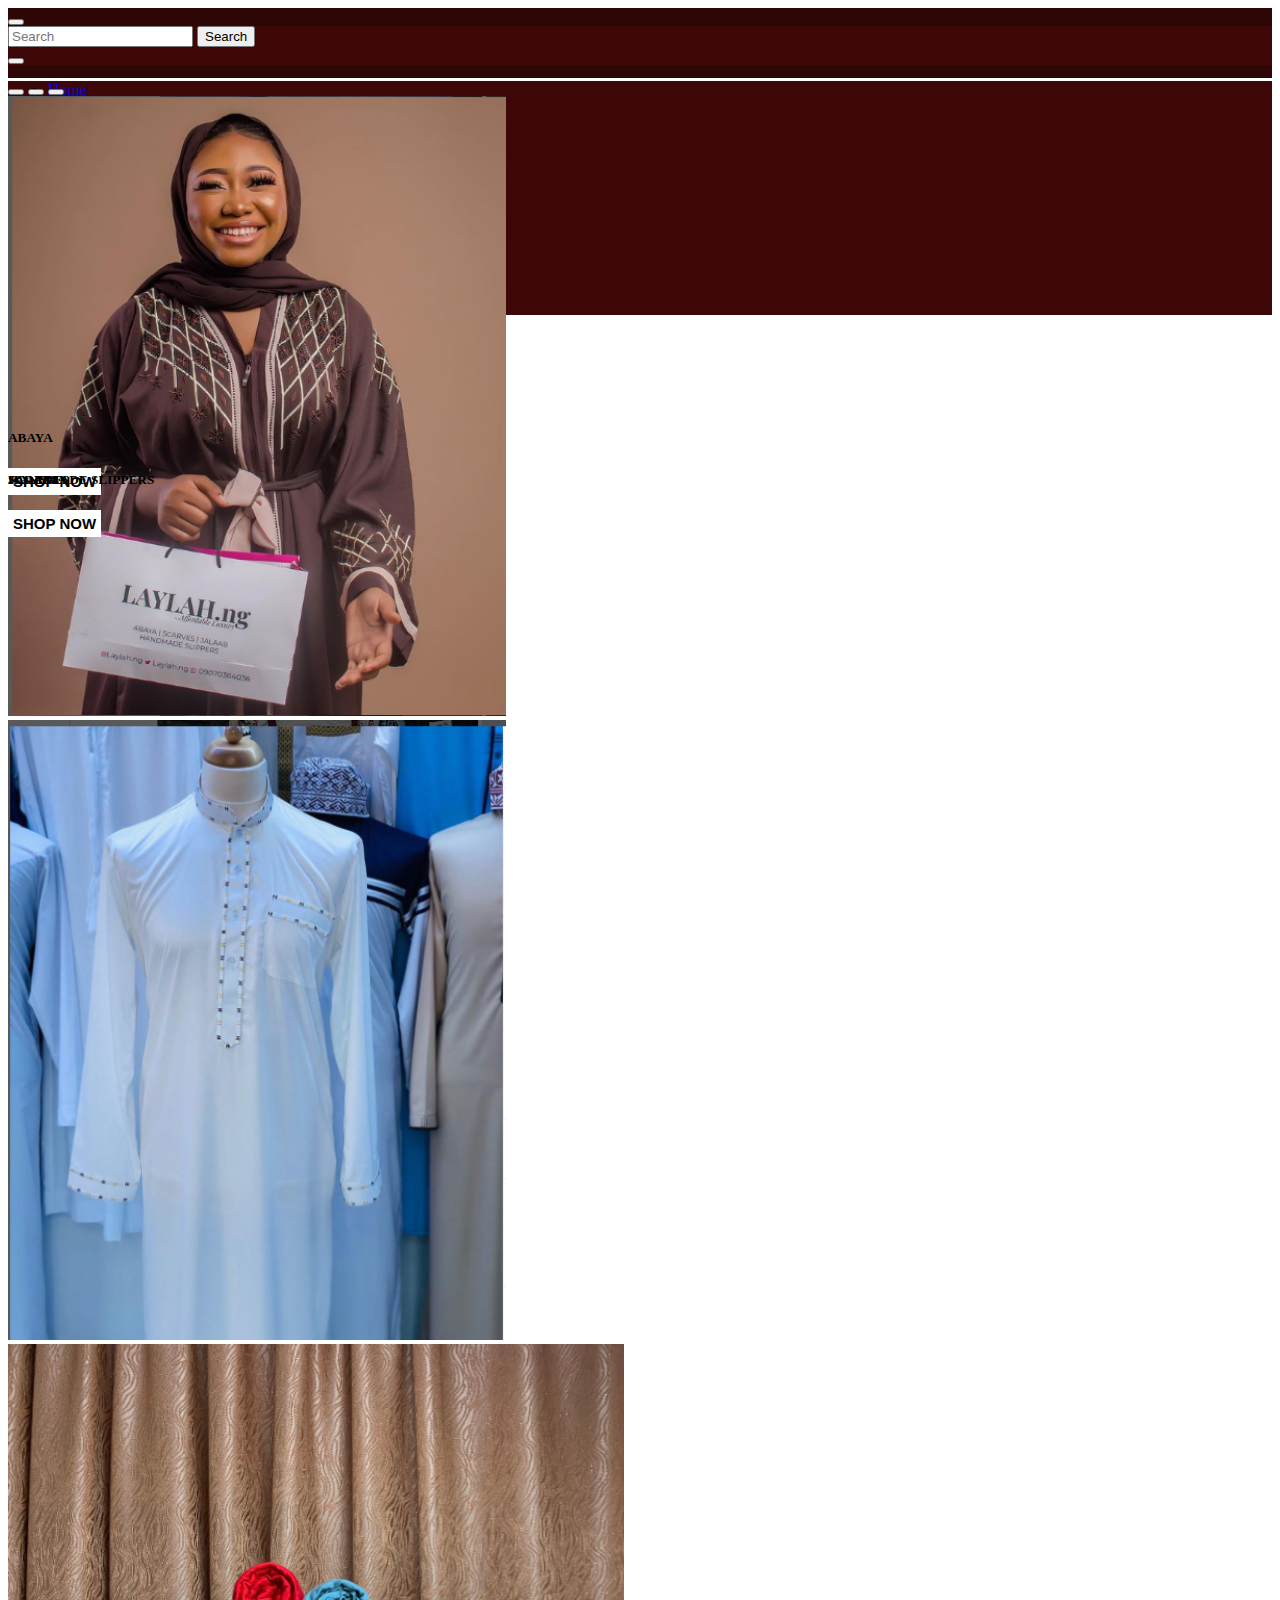
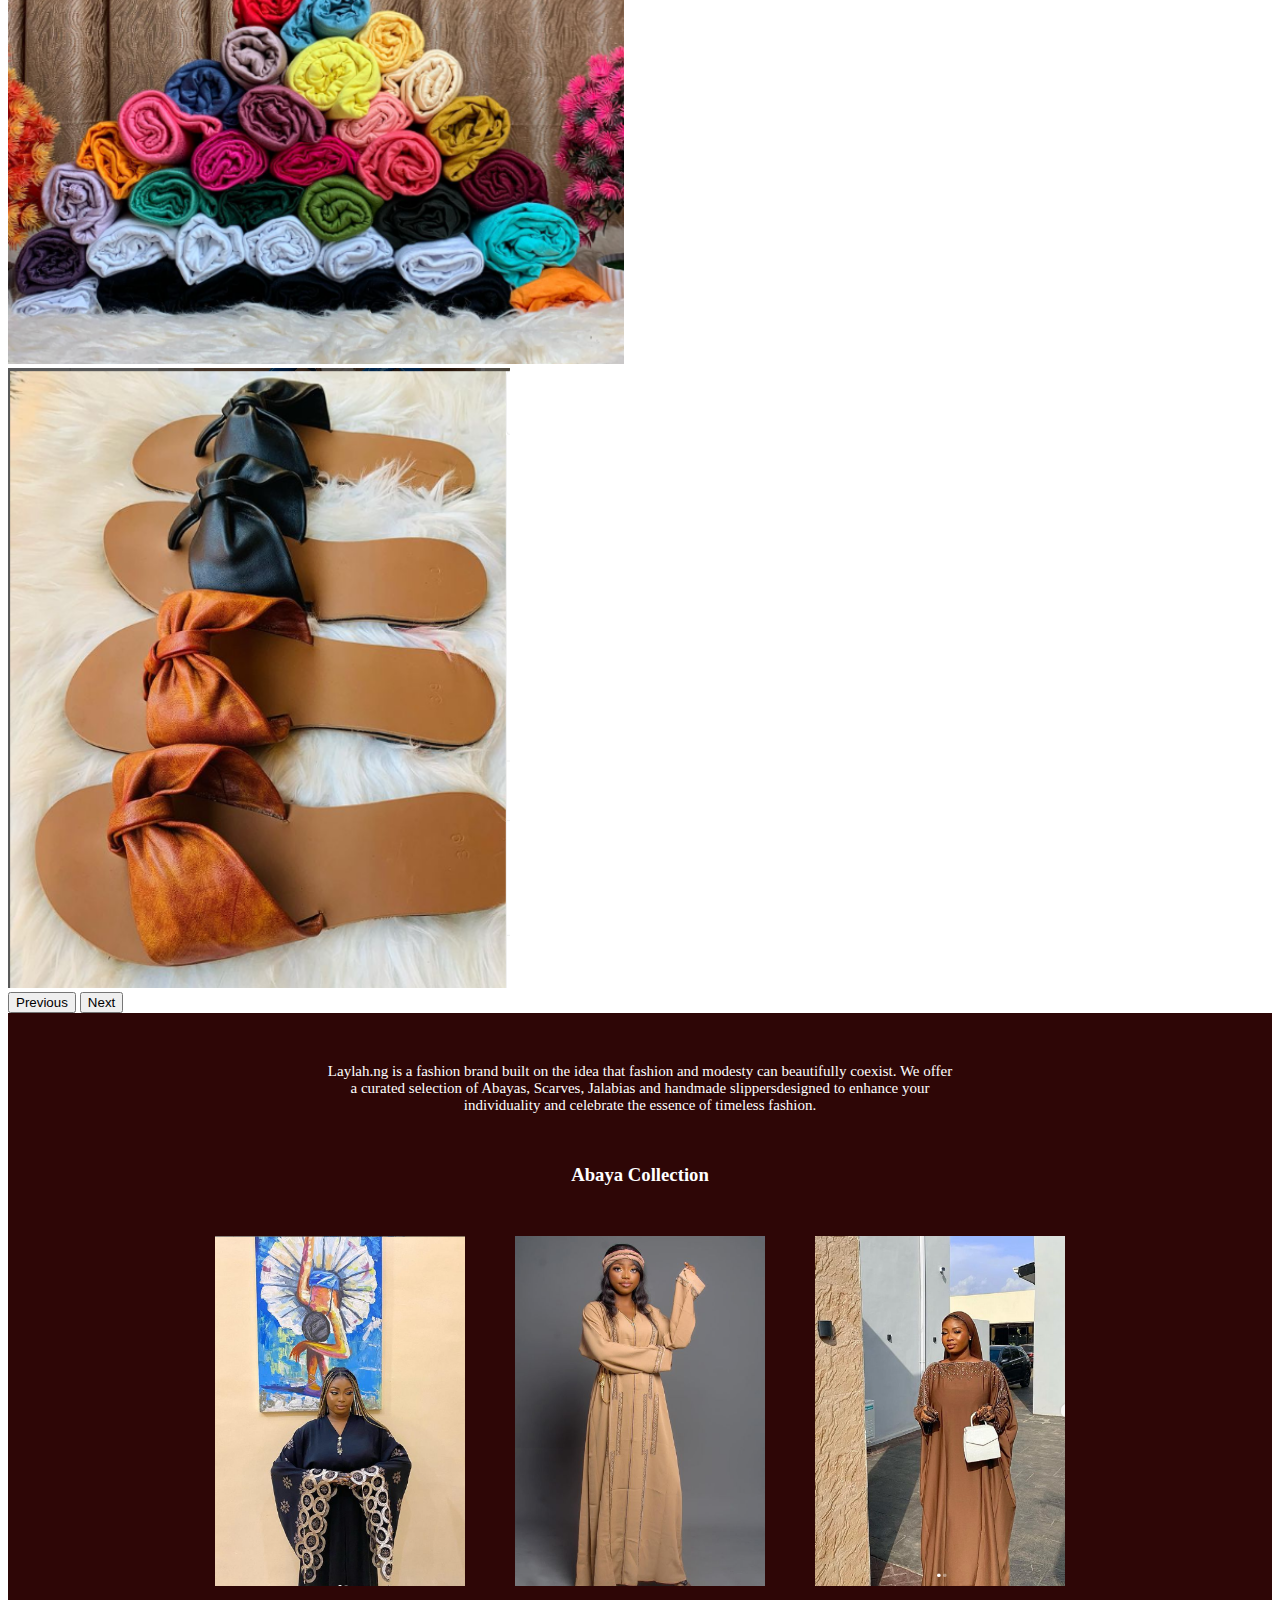
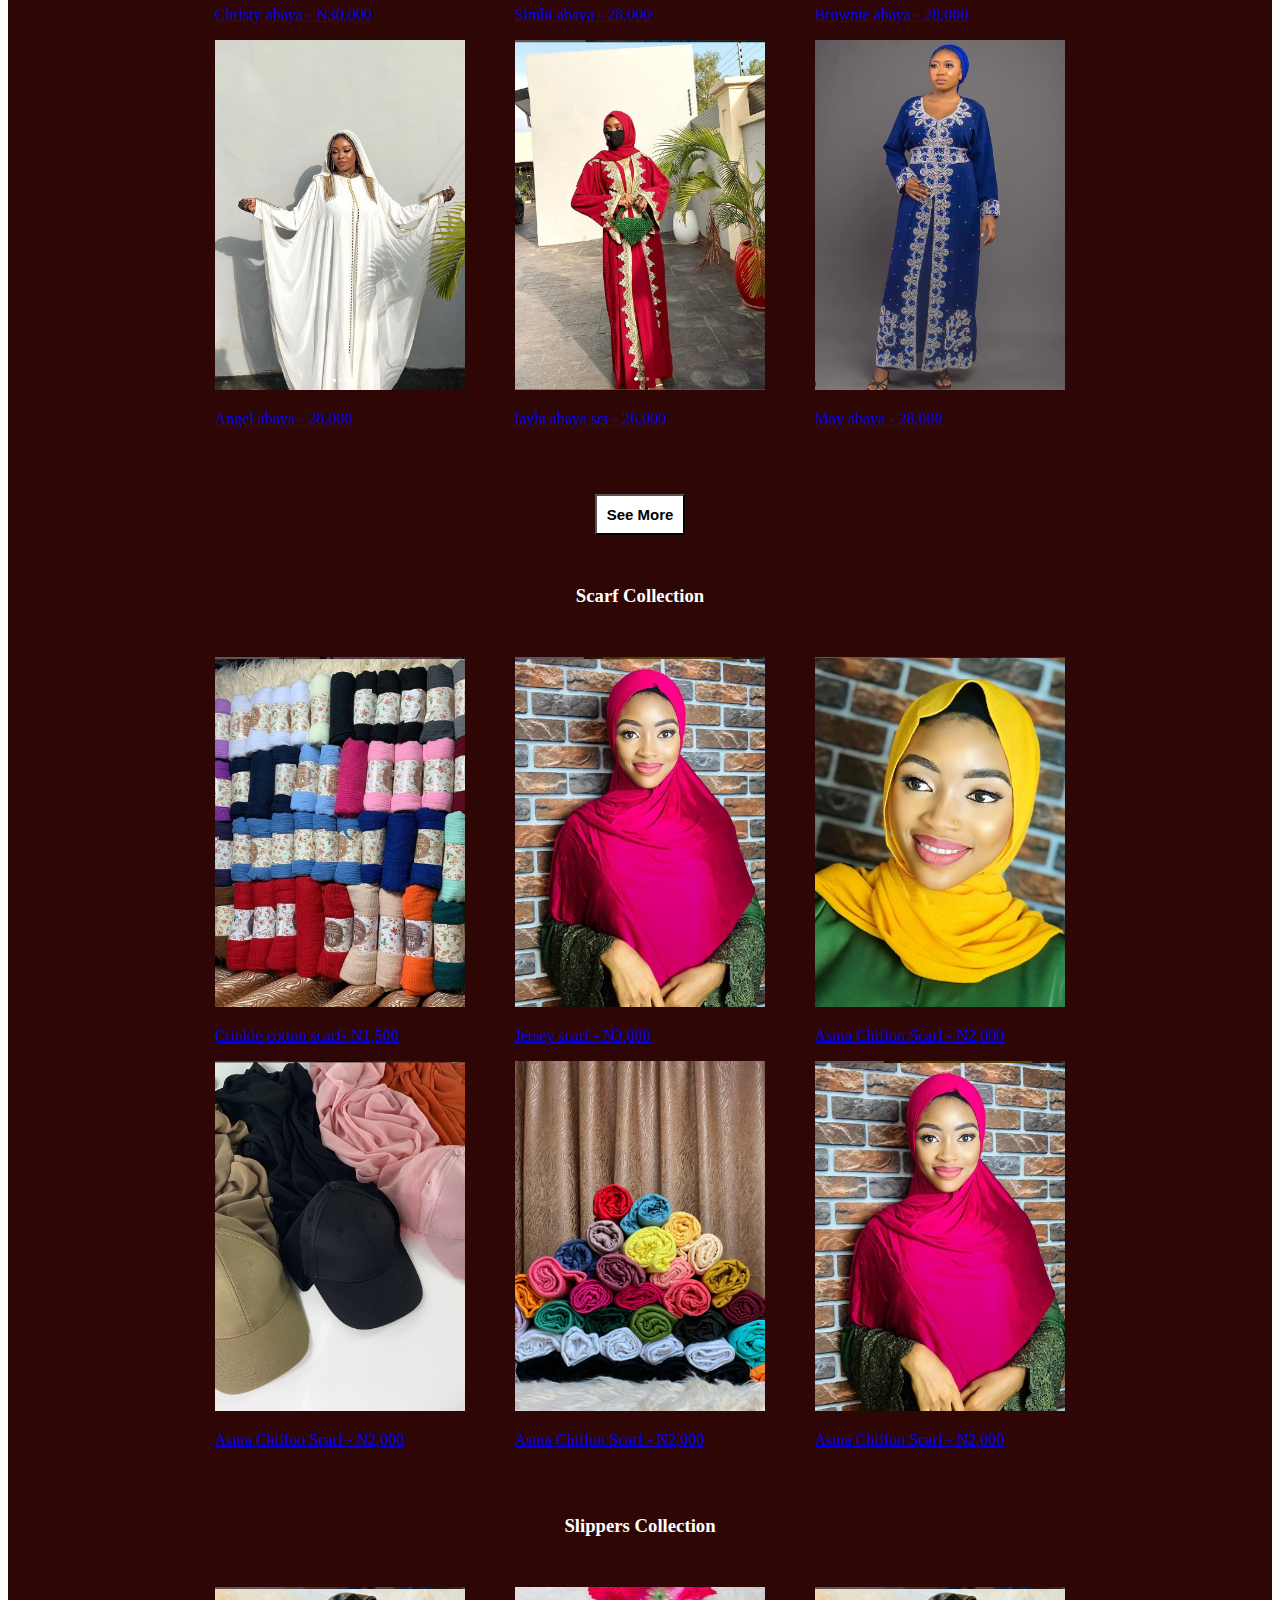
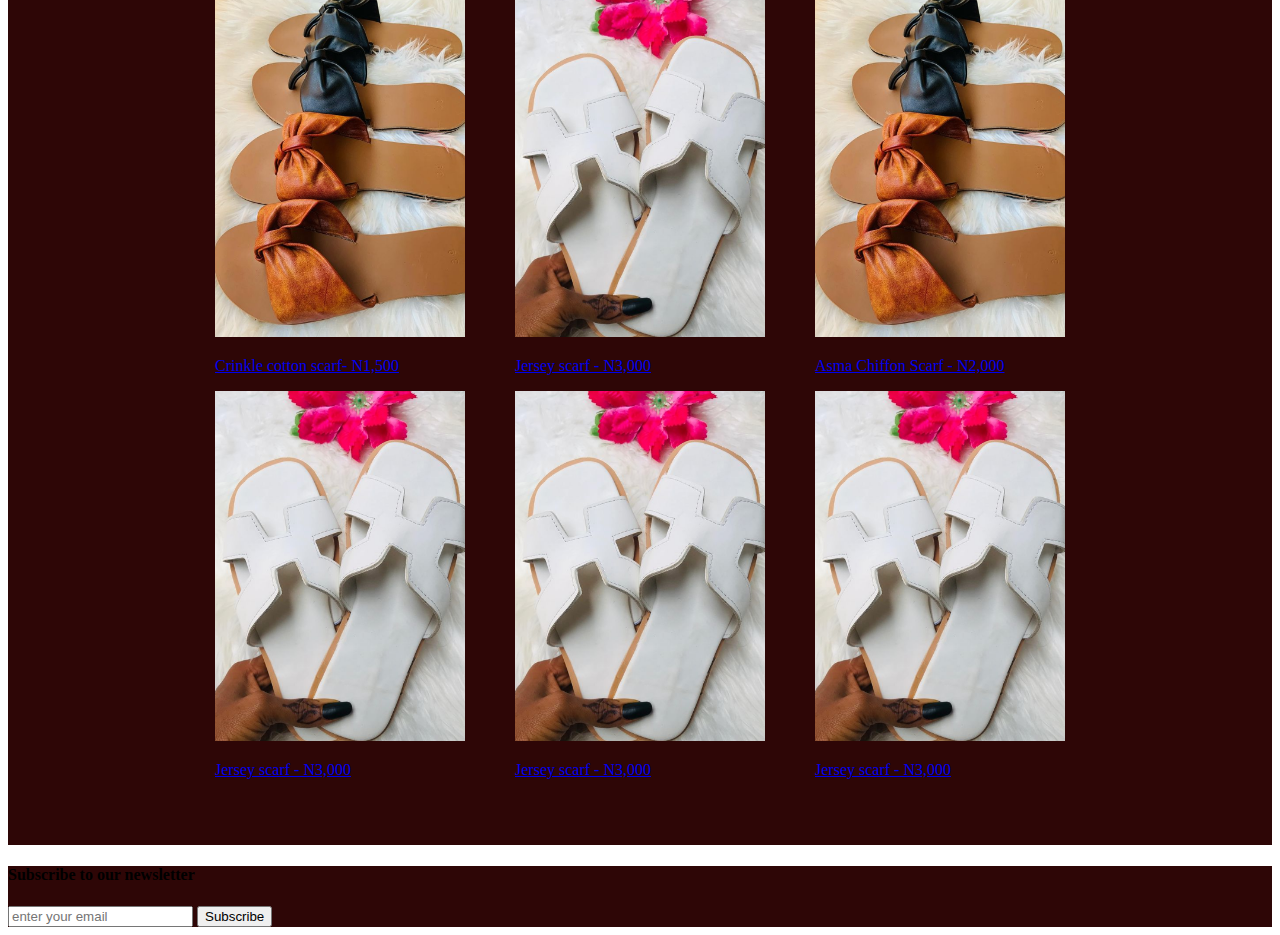
<file: index.html>
<!DOCTYPE html>
<html lang="en">
<head>
    <meta charset="UTF-8">
    <meta name="viewport" content="width=device-width, initial-scale=1.0">
    <title>laylah.ng</title>
    <link rel="stylesheet" href="https://fonts.googleapis.com/css2?family=Material+Symbols+Outlined:opsz,wght,FILL,GRAD@24,400,0,0" />
    <link rel="stylesheet" href="laylah.css">
    <link href="https://cdn.jsdelivr.net/npm/bootstrap@5.3.2/dist/css/bootstrap.min.css" rel="stylesheet" integrity="sha384-T3c6CoIi6uLrA9TneNEoa7RxnatzjcDSCmG1MXxSR1GAsXEV/Dwwykc2MPK8M2HN" crossorigin="anonymous">
</head>
<body>
  <!-- nav bar -->
<nav class="navbar fixed-top brown text-white">
    <div class="container">
      <button class="navbar-toggler  bg-white" type="button" data-bs-toggle="offcanvas" data-bs-target="#offcanvasNavbar" aria-controls="offcanvasNavbar" aria-label="Toggle navigation">
        <span class="navbar-toggler-icon"></span>
      </button>
      <div class="offcanvas offcanvas-start tabindex="-1" id="offcanvasNavbar" aria-labelledby="offcanvasNavbarLabel">
        <div class="offcanvas-header background">
            <form class="d-flex mt-3" role="search">
                <input class="form-control me-2" type="search" placeholder="Search" aria-label="Search">
                <button class="btn btn-outline-light text-white" type="submit">Search</button>
          </form>
          <button type="button" class="btn-close bg-white" data-bs-dismiss="offcanvas" aria-label="Close"></button>
        </div>
        <div class="offcanvas-body background">
            <ul class="navbar-nav justify-content-end flex-grow-1 pe-3">
                <li class="nav-item"><a href="#" class="nav-link text-white active" aria-current="page">Home</a></li>
                <li class="nav-item"><a href="#" class="nav-link text-white">ABAYA</a></li>
                <li class="nav-item"><a href="#" class="nav-link text-white">JALABIA</a></li>
                <li class="nav-item"><a href="#" class="nav-link text-white">SCARF COLLECTION</a></li>
                <li class="nav-item"><a href="#" class="nav-link text-white">SCARF ACCESSORIES</a></li>
                <li class="nav-item"><a href="#" class="nav-link text-white">HIJAB COLLECTION</a></li>
                <li class="nav-item"><a href="#" class="nav-link text-white">HANDMADE SLIPPERS</a></li>
                <li class="nav-item"><a href="#" class="nav-link text-white">NEW ARRIVALS</a></li>
                <li class="nav-item"><a href="#" class="nav-link text-white">Log In</a></li>
                <li class="nav-item"><a href="#" class="nav-link text-white">Create account</a></li>
                <li class="nav-item"><a href="#" class="nav-link text-white">About Us</a></li>
                <li class="nav-item"><a href="#" class="nav-link text-white">Follow Us On Instagram</a></li>
                <li class="nav-item"><a href="#" class="nav-link text-white">RETURN POLICY/SHIPPING POLICY</a></li>
            </ul>
            
        </div>

      </div>
      <h1>Laylah.ng</h1>
      <div>
            <a href="#" class="text-white"><span class="material-symbols-outlined">person</span></a>
            <a href="#" class=text-white><span class="material-symbols-outlined">search</span></a>
            <a href="#" class="text-white"><span class="material-symbols-outlined">favorite</span></a>
        </div>

        

    </div>
</nav>
<!-- carousel -->
<div id="carouselExampleCaptions" class="carousel slide pictures" data-bs-ride="false">
  <div class="carousel-indicators">
    <button type="button" data-bs-target="#carouselExampleCaptions" data-bs-slide-to="0" class="active" aria-current="true" aria-label="Slide 1"></button>
    <button type="button" data-bs-target="#carouselExampleCaptions" data-bs-slide-to="1" aria-label="Slide 2"></button>
    <button type="button" data-bs-target="#carouselExampleCaptions" data-bs-slide-to="2" aria-label="Slide 3"></button>
  </div>
  <div class="carousel-inner">
    <div class="carousel-item active pict-container">
      <img src="images/Mariamsmile.png" class="d-block w-100 pict" alt="...">
      <div class="carousel-caption caption">
        <h5>ABAYA</h5>
        <button class="shop">SHOP NOW</button>
      </div>
    </div>
    <div class="carousel-item">
      <img src="images/whitejalab.png" class="d-block w-100 pict" alt="...">
      <div class="carousel-caption caption">
        <h5>JALABIA</h5>
        <button class="shop">SHOP NOW</button>
      </div>
    </div>
    <div class="carousel-item">
      <img src="images/jerseyL.png" class="d-block w-100 pict" alt="...">
      <div class="carousel-caption caption">
        <h5>SCARVES</h5>
        <button class="shop">SHOP NOW</button>
      </div>
    </div>
    <div class="carousel-item">
      <img src="images/bowslippers.png" class="d-block w-100 pict" alt="...">
      <div class="carousel-caption caption">
        <h5>HANDMADE SLIPPERS</h5>
        <button class="shop">SHOP NOW</button>
      </div>
    </div>
  </div>
  <button class="carousel-control-prev" type="button" data-bs-target="#carouselExampleCaptions" data-bs-slide="prev">
    <span class="carousel-control-prev-icon" aria-hidden="true"></span>
    <span class="visually-hidden">Previous</span>
  </button>
  <button class="carousel-control-next" type="button" data-bs-target="#carouselExampleCaptions" data-bs-slide="next">
    <span class="carousel-control-next-icon" aria-hidden="true"></span>
    <span class="visually-hidden">Next</span>
  </button>
</div>
<!-- about Laylah.ng -->
<div class="about">
  <p>Laylah.ng is a fashion brand built on the idea that fashion and  modesty can beautifully coexist.
  We offer a curated selection of Abayas, Scarves, Jalabias and handmade slippersdesigned to
  enhance your individuality and celebrate the essence of timeless fashion.  
 </p>
</div>
<!-- Abaya Collection -->
 <h3 class="abaya">Abaya Collection</h3>

<div class="product-container">
  <div>
    <a href="#" class="nav-link">
      <img src="images/christy.png" class="product" alt="">
      <p class="text-white text-center">Christy abaya - N30,000</p>
    </a>
  </div>
  <div>
    <a href="#" class="nav-link">
        <img src="images/simbnude.png" class="product" alt="">
       <p class="text-white text-center">Simbi abaya - 28,000</p>
    </a>
  </div>
  <div>
    <a href="#" class="nav-link">
      <img src="images/brownabaya.png" class="product" alt="">
      <p class="text-white text-center">Brownie abaya - 28,000</p>
    </a>
  </div>
  <div>
    <a href="#" class="nav-link">
      <img src="images/white.png" class="product" alt="">
      <p class="text-white text-center">Angel abaya - 28,000</p>
    </a>
  </div>
  <div>
    <a href="#" class="nav-link">
      <img src="images/wine.png" class="product" alt="">
      <p class="text-white text-center">layla abaya set - 26,000</p>
    </a>
  </div>
  <div>
    <a href="#" class="nav-link">
      <img src="images/marblue.png" class="product" alt="">
      <p class="text-white text-center">May abaya - 28,000</p>
    </a>
  </div>
</div>
<div class="more-container">
  <button class="more">See More</button>
</div>

<!-- Scarf Collection -->
 <h3 class="abaya">Scarf Collection</h3>

<div class="product-container">
  <div>
    <a href="#" class="nav-link">
        <img src="images/crinkle.png" class="product" alt="">
       <p class="text-white text-center">Crinkle cotton scarf- N1,500</p>
    </a>
  </div>
  <div>
    <a href="#" class="nav-link">
      <img src="images/winejersey.png" class="product" alt="">
      <p class="text-white text-center">Jersey scarf - N3,000</p>
    </a>
  </div>
  <div>
    <a href="#" class="nav-link">
      <img src="images/asmachiffon.png" class="product" alt="">
      <p class="text-white text-center">Asma Chiffon Scarf - N2,000</p>
    </a>
  </div>
  <div>
    <a href="#" class="nav-link">
      <img src="images/facecap.png" class="product" alt="">
      <p class="text-white text-center">Asma Chiffon Scarf - N2,000</p>
    </a>
  </div>
    <div>
    <a href="#" class="nav-link">
      <img src="images/jerseyL.png" class="product" alt="">
      <p class="text-white text-center">Asma Chiffon Scarf - N2,000</p>
    </a>
  </div>
    <div>
    <a href="#" class="nav-link">
      <img src="images/winejersey.png" class="product" alt="">
      <p class="text-white text-center">Asma Chiffon Scarf - N2,000</p>
    </a>
  </div>
</div>
  

<!-- Slippers Collection -->
 <h3 class="abaya">Slippers Collection</h3>

<div class="product-container">
  <div>
    <a href="#" class="nav-link">
        <img src="images/bowslippers.png" class="product" alt="">
       <p class="text-white text-center">Crinkle cotton scarf- N1,500</p>
    </a>
  </div>
  <div>
    <a href="#" class="nav-link">
      <img src="images/hermes.png" class="product" alt="">
      <p class="text-white text-center">Jersey scarf - N3,000</p>
    </a>
  </div>
  <div>
    <a href="#" class="nav-link">
      <img src="images/bowslippers.png" class="product" alt="">
      <p class="text-white text-center">Asma Chiffon Scarf - N2,000</p>
    </a>
  </div>
    <div>
    <a href="#" class="nav-link">
      <img src="images/hermes.png" class="product" alt="">
      <p class="text-white text-center">Jersey scarf - N3,000</p>
    </a>
  </div>
    <div>
    <a href="#" class="nav-link">
      <img src="images/hermes.png" class="product" alt="">
      <p class="text-white text-center">Jersey scarf - N3,000</p>
    </a>
  </div>
    <div>
    <a href="#" class="nav-link">
      <img src="images/hermes.png" class="product" alt="">
      <p class="text-white text-center">Jersey scarf - N3,000</p>
    </a>
  </div>
</div>
  
<div class="foot text-white text-center p-5">
  <h4>Subscribe to our newsletter</h4>
  <div>
    <input placeholder="enter your email" type="email">
    <button>Subscribe</button>
  </div>
</div>





    
<script src="https://cdn.jsdelivr.net/npm/bootstrap@5.3.2/dist/js/bootstrap.bundle.min.js" integrity="sha384-C6RzsynM9kWDrMNeT87bh95OGNyZPhcTNXj1NW7RuBCsyN/o0jlpcV8Qyq46cDfL" crossorigin="anonymous"></script>
</body>
</html>
</file>
<file: laylah.css>
/* navbar */
.brown{
    background-color: rgb(46, 6, 6);
    height: 70px;
}
.background{
    background-color: rgb(61, 7, 7);


}
/* carousel */
.pict-container{
    position: relative;
}
.caption{
    position: absolute;
    top: 50%
}
.shop{
    background-color: white;
    border: white;
    padding: 5px;
    font-size: 15px;
    font-weight: bold;
}

/* products */

@media (min-width: 698px) {

.pict{
    height: 620px;
    object-fit: cover;
    
}
}
/* about text*/
.about{
    background-color: rgb(46, 6, 6);
   
}
.about>p{
     color: white;
    text-align: center;
    width: 90%;
    margin: 0 auto;
    padding-top: 50px;
    padding-bottom: 50px;
    margin-bottom: 0;

}
/* Abaya collections */
.abaya{
    background-color: rgb(46, 6, 6);
    color: white;
    margin: 0;
    padding-bottom: 50px;
    text-align: center;
    
}
 .product{
    object-fit: cover;
    width: 250px;
    height: 350px;    
} 
.sold{
    color: white;
    position:relative;
}

.product-container{
    background-color: rgb(46, 6, 6); 
    padding-bottom: 50px;
}

@media (max-width: 698px) {
    .product-container{
        display: grid;
        justify-content: center;
        gap: 50px;
    }
    
}
@media (min-width: 699px) {
    .product-container{
        display: grid;
        justify-content: center;
        grid-template-columns: auto auto;
        column-gap: 55px;
        
    }
    .about>p{
        width: 70%;
        font-size: 1.8vw;
        margin: 0 auto;
    }
    
}
@media (min-width: 900px) {
    .product-container{
        display: grid;
        justify-content: center;
        grid-template-columns: auto auto auto;
        column-gap: 50px;
    }
     .about>p{
        width: 50%;
        font-size: 15px;
        margin: 0 auto;
    }
    
}
.more-container{
    background-color: rgb(46, 6, 6);
   display: flex;
   justify-content: center;
   padding-bottom: 50px;

}
.more{
    background-color: white;
    outline: 0;
    padding: 10px;
    font-weight: 700;
    font-size: 15px;
}

.foot{
    background-color: rgb(46, 6, 6);
}
</file>
